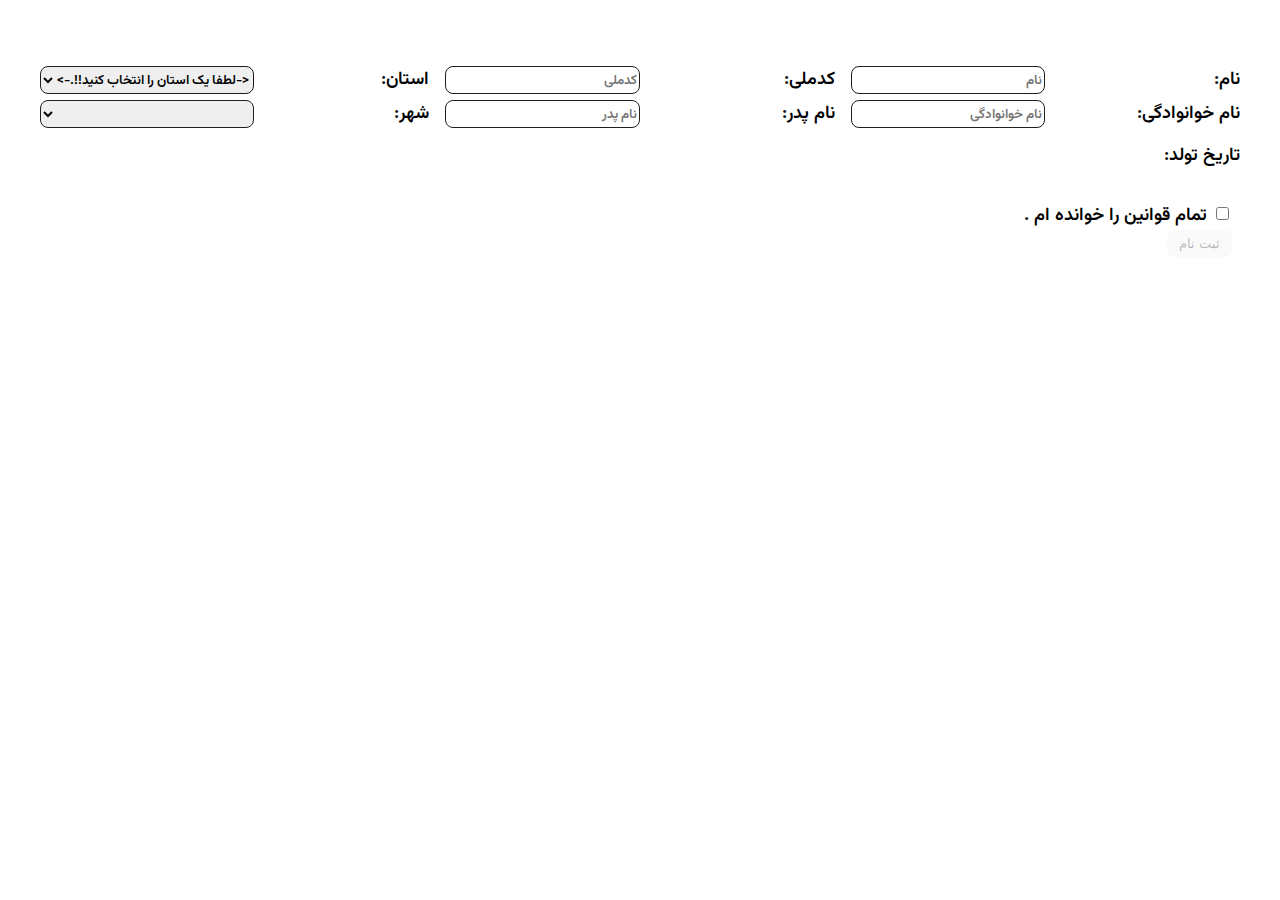
<file: signup.html>
<!DOCTYPE html>
<html dir="rtl"lang="en">
<head>
    <meta charset="UTF-8">
    <meta http-equiv="X-UA-Compatible" content="IE=edge">
    <meta name="viewport" content="width=device-width, initial-scale=1.0">
    <link rel="stylesheet" href="form.css">
    <title>ثبت نام</title>
</head>
<body class="">
    <form class="form" action="">
        <div class="form-section">  
            <div class="form-content">
                <label for="firstName">نام:</label>
                <input class="input-box" type="text" name="firstName" id="firstName" placeholder="نام">
                <label for="lastName">نام خوانوادگی:</label>
                <input class="input-box" type="text" name="lastName" id="lastName" placeholder="نام خوانوادگی">
            </div>
            <div class="form-content">
                <label for="nationid">کدملی:</label>
                <input class="input-box" name="nationid" id="nationid" type="text" placeholder="کدملی">
                <label for="fatherName">نام پدر:</label>
                <input class="input-box" type="text" name="fatherName" id="fatherName" placeholder="نام پدر">
            </div>
            <div class="form-content">
                <label for="provinces">استان:</label>
                <select class="input-box" name="provinces" id="provinces" onclick="citiesLoad();">
                    <option value=""><-لطفا یک استان را انتخاب کنید!!.-></option>
                    <option value="eastazerbaijan">آذربایجان شرقی</option>
                    <option value="westazerbaijan">آذربایجان غربی</option>
                    <option value="ardabil">اردبیل</option>
                    <option value="isfahan">اصفهان</option>
                    <option value="alborz">البرز</option>
                    <option value="ilam">ایلام</option>
                    <option value="bushehr">بوشهر</option>
                    <option value="tehran">تهران</option>
                    <option value="chaharmahal">چهارمحال و بختیاری</option>
                    <option value="southkhorasan">خراسان جنوبی</option>
                    <option value="razavikhorasan">خراسان رضوی</option>
                    <option value="northkhorasan">خراسان شمالی</option>
                    <option value="khuzestan">خوزستان</option>
                    <option value="zanjan">زنجان</option>
                    <option value="semnan">سمنان</option>
                    <option value="sistanbaluchestan">سیستان و بلوچستان</option>
                    <option value="fars">فارس</option>
                    <option value="qazvin">قزوین</option>
                    <option value="qom">قم</option>
                    <option value="kurdistan">کردستان</option>
                    <option value="kerman">کرمان</option>
                    <option value="kermanshah">کرمانشاه</option>
                    <option value="kohgiluyeh">کهگیلویه و بویراحمد</option>
                    <option value="golestan">گلستان</option>
                    <option value="gilan">گیلان</option>
                    <option value="lorestan">لرستان</option>
                    <option value="mazandaran">مازندران</option>
                    <option value="markazi">مرکزی</option>
                    <option value="hormozgan">هرمزگان</option>
                    <option value="hamedan">همدان</option>
                    <option value="yazd">یزد</option>    '
                </select>
                <label for="cities">شهر:</label>
                <select class="input-box" name="cities" id="cities">
                </select>
            </div>
            <div class="form-content">
<label for="birthDate">تاریخ تولد:</label>
            </div>
        </div>
        <div class="submit-section">
            <input type="checkbox" name="acceptTerms" id    ="acceptTerms" value="acceptTerms">
            <label for="accpetTerms">تمام قوانین را خوانده ام .</label>
            <br>
            <input class="submit-btn" type="submit" id="submit" value="ثبت نام" disabled>
        </div>
    </form>
    <script>
        
        //start select
        const alborz=["کرج", "آسارا", "فردیس", "نظرآباد", "هشتگرد", "محمدشهر", "شهرجدیدهشتگرد", "مشکین‌دشت", "گلسار", "طالقان", "نازلو", "اشتهارد", "گوهردشت", "ماهدشت", "چهارباغ", "کمال‌شهر", "شهرکیسمین", "ساوجبلاغ", "دانشگاه کرج", "رباطکریم", "فشم", "گرمدره", "شال", "باغستان","قرچک", "آبگرم", "شهرک البرز", "آبیک", "کوهسار", "رودهن", "طرشت", "کمجان", "فیروزکوه", "بومهن", "پرند", "کردماهان", "منظریه", "سلطان‌کلا", "تنکمان", "گلپایگان", "کوهستان", "حصارولیعصر", "کیلان", "صفادشت", "آسماری", "گلدشت", "مسجدسلیمانی", "نرجه"];
        const ardabil=["مشگین شهر", "نمین", "پارس آباد", "خلخال", "بیله سوار", "گرمی", "سرعین", "نیر", "کوثر", "اردبیل", "آبی بیگلو", "اسلام اباد", "اصلاندوز", "آق کلا", "رضی", "کلور", "فخراباد", "قشلاق دشت", "سنگدوین", "شورگل","عنبران", "تازه کند انگوت", "جعفرآباد", "حیران علیا", "رضوان شهر", "سیلوانه", "شاهین دژ", "کوراییم", "گیوی چای", "مرادلو", "نازک علیا", "نظرکهریزی", "هیر", "هیرچین", "هشتجین", "هوزدره"];
        const bushehr=["آبپخش", "آبدان", "بردخون", "بندر بوشهر", "بندردیلم", "بندرریگ", "بندرکنگان", "بندرگناوه", "جم", "خورموج", "دشتی", "دلوار", "دوراهک", "دیر", "دیلم", "سعدآباد", "شبانکاره", "قلعه تل", "کنگ", "گناوه","لیکک", "ماهشهر", "نخل تقی", "نخلستان", "نگور", "هرمز"];
        const isfahan=["اصفهان", "خور و بیابانک", "شهرضا", "فلاورجان", "دهاقان", "فریدن", "نجف آباد", "مبارکه", "تیران و کرون", "کاشان", "نائین", "گلپایگان", "برخوار", "نطنز", "بویین و میاندشت", "کهریزسنگ", "قمصر", "آران و بیدگل", "سمیرم", "زرین شهر","دهق", "چادگان", "لنجان", "فولادشهر", "باغ بهادران", "خمینی شهر", "بهارستان", "مهاباد", "کمشچه", "ورزنه", "دیزیچه", "ابریشم", "کوهپایه", "زاینده رود", "حبیب آباد", "دستگرد", "شاهین شهر و میمه", "نوش آباد", "اردستان", "منظریه", "فرخی", "دهنو", "سین", "درچه"];
        const ilam=["آبدانان", "ایلام", "ایوان", "بدره", "پهله", "توحید", "چوار", "دره شهر", "دلگشا", "دهلران", "زرنه", "سرابله", "شباب", "شیروان چرداول", "مورموری", "موسیان", "مهران", "مهرانگرد", "میمه"];
        const tehran=["تهران", "ورامین", "ری", "پاکدشت", "فیروزکوه", "وردآورد", "دماوند", "شهریار", "رباط‌کریم", "پردیس", "قرچک", "ملارد", "پیشوا", "شمشک", "رودهن", "قدس", "دیزین", "گلستان", "کهریزک", "اسلامشهر", "نسیم‌شهر", "صالح‌آباد", "فشم", "جوادآباد","ورامین", "جوادآباد", "اسلامشهر", "شهریار", "پاکدشت", "قرچک", "قدس", "صالحیه", "شریف آباد", "شمشک", "شهرک غرب", "شهرک اکباتان", "شهرک هشتگرد", "شهرک باغ فیض", "فشم", "کهریزک", "لواسان", "ملارد", "نسیم شهر", "نصیرآباد"];
        const chaharmahal=[  "بروجن",
        "شهرکرد",
        "فارسان",
        "فرخ‌شهر",
        "کوهرنگ",
        "کیار",
        "گندمان",
        "لردگان",
        "میانکوه",
        "ناغان",
        "هفشجان"];
        const southkhorasan=["بیرجند", "درمیان", "قائن", "نهبندان", "طبس", "سرایان", "سربیشه", "فردوس", "بشرویه", "خوسف", "سفیدسنگ", "اسفدن", "دیهوک", "قهستان", "حاجی آباد", "دوخترین", "مود", "نیمبلوک", "اسدیه", "زهان"];
        const razavikhorasan=["مشهد", "فریمان", "نیشابور", "تربت جام", "کلات نادری", "تایباد", "قوچان", "گناباد", "سبزوار", "سرخس", "چناران", "رشتخوار", "درگز", "نشتیفان", "فیروزه","داورزن", "سلطان آباد", "سنگان", "شادمهر", "شاندیز (کلات)", "ششتمد", "ششده", "شهرآباد", "شهرزو", "شهرقدس (سلطان آباد)", "شوسف", "صالح آباد (خواف)", "صفی آباد (رشتخوار)", "طرقاب", "طوس سفلی (چناران)", "فریمان", "فیروزه (خواف)", "فیض آباد (مه ولات)", "قاسم آباد", "قدمگاه", "قلندرآباد", "قوچان", "کاشمر", "کاخک", "کلات", "کندر", "گناباد", "لطف آباد", "مزدآوند", "مشهدریزه", "مشکان", "ملک آباد", "نشتیفان", "نقاب (باخرز)", "نوخندان", "نیشابور"
        ];
        const northkhorasan=["شیروان", "جاجرم", "فاروج", "جلین", "اسفراین", "راز", "شوقان", "گرمه", "بجنورد", "درق", "ایور", "نگنجی", "درگز", "بشرویه"];
        const khuzestan=["آبادان", "آغاجاری", "اروندکنار", "امیدیه", "اندیمشک", "اهواز", "ایذه", "باغ‌ملک", "بستان", "بندرامام خمینی", "بندرماهشهر", "بهبهان", "جایزان", "جنت‌مکان", "چمران", "چویبده", "حمزه", "خرمشهر", "دارخوین", "دزفول", "دهدز", "رامشیر", "رامهرمز", "سردشت", "سوسنگرد", "شادگان", "شاوور", "شرافت", "شوش", "شوشتر", "صالح‌شهر", "صفی‌آباد", "کردستان بزرگ", "کوت‌عبدالله", "گتوند", "لالی", "مسجدسلیمان", "مشراگه", "مقاومت", "ملاثانی", "میانرود", "هفتگل", "هندیجان"];
        const zanjan=["آب بر", "ابهر", "ارمغان‌خانه", "آهو", "بایجان",
        "بختیاری", "بستان‌آباد", "بیدستان", "تازه‌آباد",
        "خرمدره", "درجزین", "دستجرد", "ده‌قلعه", "ریگان",
        "زرین‌آباد", "زرین‌رود", "زنجان", "سجاس", "سلطانیه",
        "سهرورد", "صائین‌قلعه", "قیدار", "کرسف", "کهن آباد",
        "گرماب", "گوجان", "ماه‌نشان", "هیدج", "هیر"];
        const semnan=["ابریشم", "دامغان", "درجزین", "سرخه", "سمنان",
        "شاهرود", "شهمیرزاد", "گرمسار", "مهدی‌شهر", "میامی",
        "آرادان", "آبخوری‌جردن", "بسطام", "بیارجمند", "دیباج",
        "سادات‌شهر", "شهمیز", "کهن آباد", "گلشن", "مجن",
        "معدن‌قلعه", "میغان", "نرسنگ", "نوده خاندوز", "هامون",
        "ایوانکی", "زرین‌رود", "سلطانیه", "طرود", "عبداله آباد",
        "قمصر", "کلاته خیج", "گزیک", "لجران", "مهرآباد"];
        const sistanbaluchestan=["زابل", "زاهدان", "زابلی", "زهک", "ایرانشهر",
        "چابهار", "خاش", "دلگان", "نیک‌شهر", "سراوان",
        "سرباز", "سیرکان", "فنوج", "کنارک", "گلمورتی",
        "محمدآباد", "میرجاوه", "نوک‌آباد", "زابلی", "زرآباد",
        "زرکوه", "زهک", "زهکویه", "سرباز", "سوران",
        "محمدی", "محمدآباد", "میرجاوه", "هیدوچ", "قصرقند",
        "کنارک", "گشت", "نصرت‌آباد", "نگور", "نوک‌آباد",
        "پسابندر", "پیرسهرابی", "چاه‌زرد", "چمستان", "کلاهو",
        "کوشک", "گلمورتی", "لوتک", "محمدشهر", "مهرستان",
        "نصرت‌آباد", "نگور", "نوک‌آباد", "هیدوچ", "هیرمند",
        "چابهار", "خاش", "دوست‌محمد", "زاهدان", "زابل"];
        const fars=["استهبان", "ارسنجان", "اقلید", "الوند", "امام‌شهر",
        "انار", "ایزدخواست", "آباده", "باب انار", "بالاده",
        "بنارویه", "بهمن", "بوانات", "پاسارگاد", "پیربکران",
        "جویم", "جهرم", "خرامه", "خنج", "خشت",
        "خور", "داراب", "دوبرجی", "دوره", "دهرم",
        "رامجرد", "رونیز", "زاهدشهر", "زرین‌دشت", "سده",
        "سروستان", "سعادت‌شهر", "سورمق", "ششده", "شیراز",
        "صغاد", "صفاشهر", "طاقانک", "فراشبند", "فسا",
        "فیروزآباد", "قادرآباد", "قطب‌آباد", "قیر", "کازرون",
        "کامفیروز", "کوار", "گراش", "گله‌دار", "لارستان",
        "لامرد", "مبارک‌آباد", "مرودشت", "مشکان", "مصیری",
        "مهر", "نورآباد", "نی‌ریز", "وراوی", "وردنجان",
        "هماشهر", "یزدان‌شهر"];
        const qazvin=["آبگرم", "آبیک", "آوج", "البرز", "بوئین‌زهرا",
        "تاکستان", "خاکعلی", "قیدار", "قزوین", "محمدیه"];
        const qom=["جعفریه", "دستجرد", "سلفچگان", "قم"];
        const kurdistan=["بانه", "بیجار", "دهگلان", "دیواندره", "سقز",
        "سنندج", "قروه", "کامیاران", "مریوان"];
        const kerman=["ارزوییه", "انار", "بافت", "بردسیر", "بم",
        "جیرفت", "رابر", "راور", "رفسنجان", "رودبارجنوب"];
        const kermanshah=["اسلام‌آبادغرب", "پاوه", "ثلاث باباجانی", "جوانرود",
        "رباط", "ریجاب", "سرپل ذهاب", "سنقر", "صحنه", "قصرشیرین"];
        const kohgiluyeh=["باشت", "بویراحمد", "دهدشت", "گچساران"];
        const golestan=["آزادشهر", "آق‌قلا", "بندرگز", "ترکمن", "رامیان",
        "علی‌آباد", "کردکوی", "کلاله", "گالیکش", "گرگان"];
        const gilan=["آستانه اشرفیه", "آستارا", "املش", "بندرانزلی", "خشکبیجار",
        "رشت", "رضوانشهر", "رودبار", "رودسر", "سنگر",
        "شفت", "صومعه سرا", "فومن", "کیاشهر", "لاهیجان",
        "لنگرود","بازار جمعه","شاندرمن" ,"ماسال", "ماسوله", "منجیل", "هشتپر",
        "هیرک", "چابکسر", "کوچصفهان", "کلاچای", "خمام",
        "اسالم", "بندرترکمن", "کاسپین", "لاکتراشان", "گالیکش",
        "کورهک", "رحیم‌آباد", "رستم‌آباد", "کپورچال"];
        const provinceCities={alborz:alborz,ardabil:ardabil,bushehr:bushehr,isfahan:isfahan,ilam:ilam,tehran:tehran,chaharmahal:chaharmahal,southkhorasan:southkhorasan,razavikhorasan:razavikhorasan,northkhorasan:northkhorasan,khuzestan:khuzestan,zanjan:zanjan,semnan:semnan,sistanbaluchestan:sistanbaluchestan,fars:fars,qazvin:qazvin,qom:qom,kurdistan:kurdistan,kerman:kerman,kermanshah:kermanshah,kohgiluyeh:kohgiluyeh,golestan:golestan,gilan:gilan};
        const provinceSelect=document.querySelector("#provinces");
        const citiesSelect=document.querySelector("#cities");
        
        function citiesLoad(){
            if(provinceSelect.value==="")
            {
                citiesSelect.value="";
                citiesSelect.textContent="";
                let option=document.createElement("option");
                option.value="";
                option.innerHTML="<-ابتدا استان را انتخاب کنید.->";
                citiesSelect.appendChild(option);
            }
            else
            {
                citiesSelect.innerHTML="";
                provinceCities[provinceSelect.value].forEach(element=>{
                    let option=document.createElement("option");
                    option.value=element;
                    option.textContent=element;
                    citiesSelect.appendChild(option);
                });
            }
        }
        //end select
        let acceptTerms=document.querySelector("#acceptTerms");
        let submitbtn=document.getElementById("submit");
        acceptTerms.addEventListener("change",()=>{
            if(acceptTerms.checked)
            {
                submitbtn.disabled=false;
            }
            else{
                submitbtn.disabled=true;
            }
        });
        function logForm(){
            let userForm={firstName:document.querySelector("#firstName").value,lastName:document.querySelector("#lastName").value,fatherName:document.querySelector("#fatherName").value,province:document.querySelector("#provinces").value,city:document.querySelector("#cities").value,nationid:document.querySelector("#nationid").value};
            console.log(userForm);
        }
    </script>
</body>
</html>
</file>
<file: form.css>
:root{
    --hover-color:red;
    --colorlight:black;
    --colordark:rgb(234, 234, 234);
    --bglight:white;
    --bgdark:rgb(44, 42, 42);
    --border-hover:rgb(34, 30, 30);
}
*{
    box-sizing: border-box;
}
@font-face {
    font-family: "Vazirmatn RD";
    src: url('fonts/webfonts/Vazirmatn-RD-SemiBold.woff2') format('woff2');
    font-weight: 600;
    font-style: normal;
    font-display: swap;
}
body{
    margin: 0;
    background-color: var(--bglight);
    color: var(--colorlight);
    font-family:"Vazirmatn RD";
    font-weight:700;
    font-size: 18px;
}
.dark{
    background-color:var(--bgdark);
    color: var(--colordark);
}
.form{
    display: grid;
    margin: 50px 32px;
}
.form-section{
    margin: 16px 8px;
    display: grid;
    grid-template-columns:repeat(3,1fr);
    column-gap: 16px;
    row-gap: 14px;
}
.form-content{
    display: grid;
    grid-template-columns: 1fr 1fr;
    align-content:space-between;
    row-gap: 6px;
    height: 69;
}
.center{
    text-align: center;
    justify-content: center;
}
.input-box{
    border: 1.5px solid rgb(34, 30, 30);
    border-radius: 8px;
}
.input-box::placeholder,.input-box{
    font-family:"Vazirmatn RD";
}
.submit-section{
    padding: 16px;
}
.submit-btn{
    padding: 6px 12px;
    border: none;
    border-radius: 8px;
}
.submit-btn:hover{
    background-color: var(--hover-color);
}
@media (max-width:420px) {
    .form-section{
        grid-template-columns:repeat(1,1fr);
    }
}
</file>
